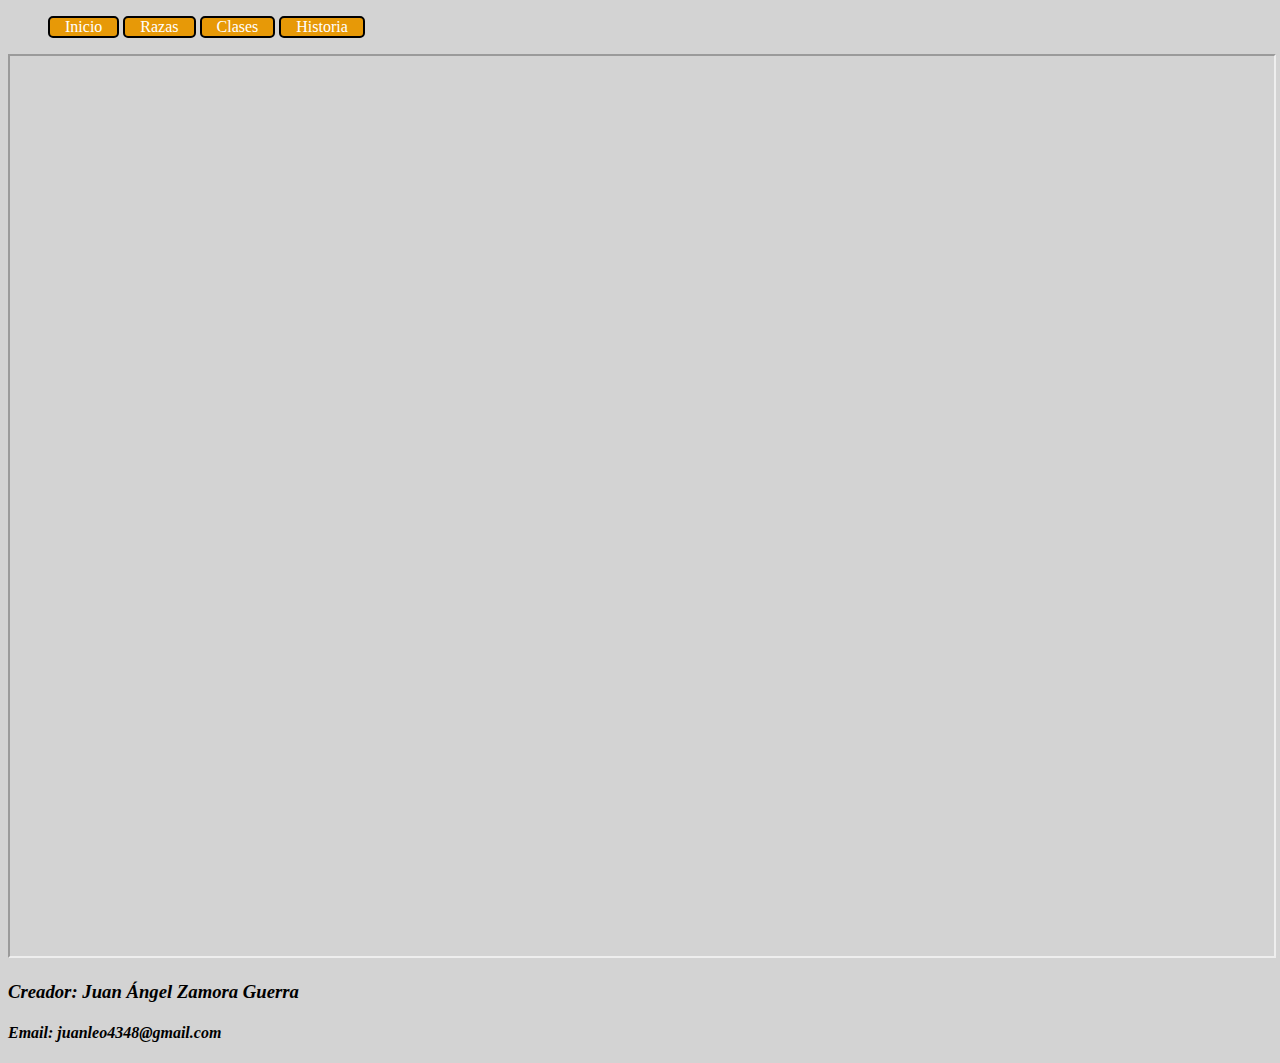
<file: index.html>
<!DOCTYPE html>
<html lang="es">
    <head>
        <meta charset="UTF-8">
        <title>Index</title>
        <link rel="StyleSheet" href="index.css" type="text/css">
        <link rel="icon" type="image/x-icon" href="favicon.ico">
        </head>
    <body>
        <div>
            <header>
                <nav>
                    <ul>
                        <li>
                            <a href="index.html">Inicio</a>
                        </li>
                        <li>
                            <a href="razas.html">Razas</a>
                        </li>
                        <li>
                            <a href="clases.html">Clases</a>
                        </li>
                        <li>
                            <a href="historia.html">Historia</a>
                        </li>
                    </ul>
            </nav>
            </header>
            <main>
                <iframe src="https://wow.fandom.com/es/wiki/Wowpedia"></iframe>
            </main> 
            <footer>
                <address>
                    <h3>Creador: Juan Ángel Zamora Guerra</h3>
                    <h4>Email: juanleo4348@gmail.com</h4>
                </address>
            </footer>
    </body>
</html>
</file>
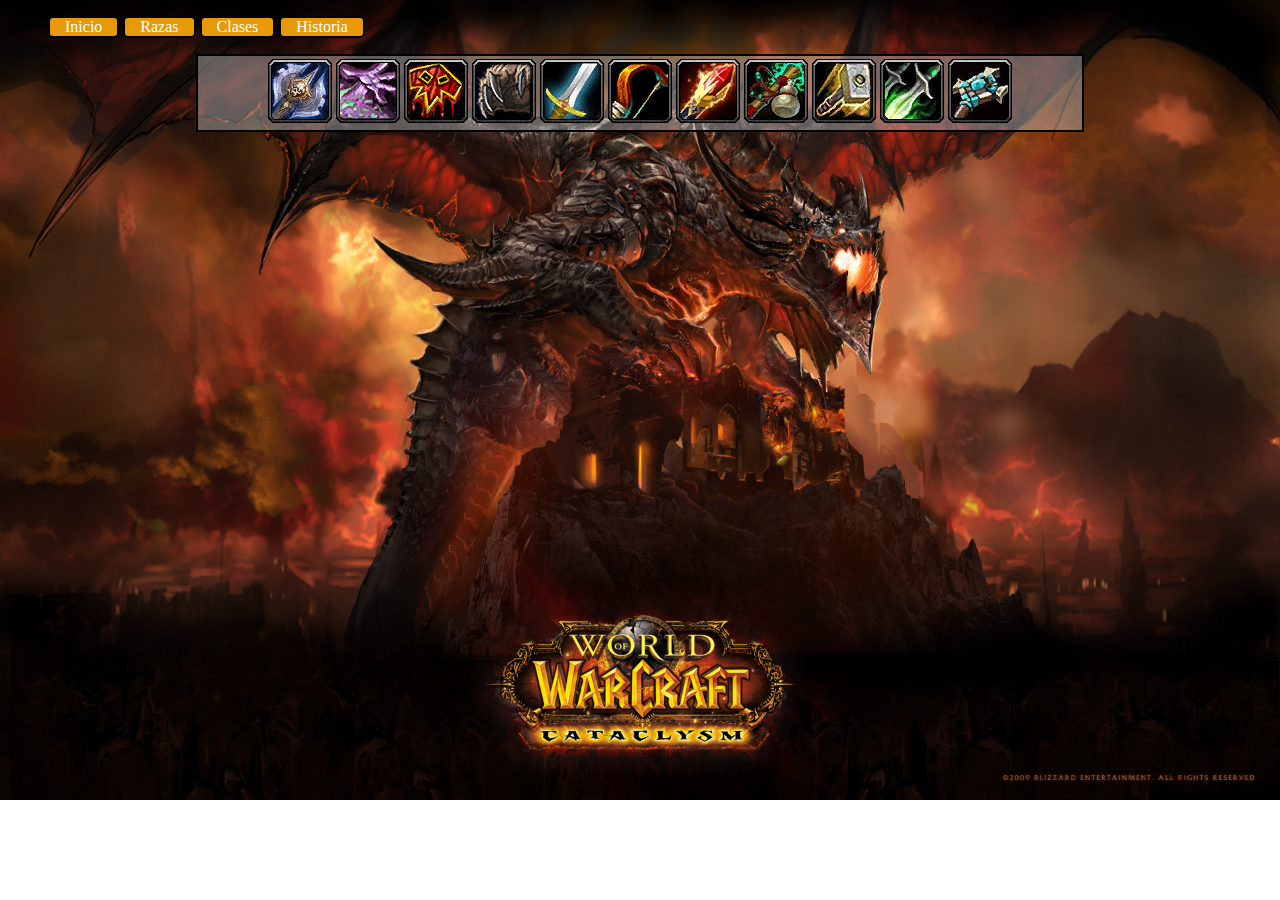
<file: clases.html>
<!DOCTYPE html>
<html lang="es">
    <head>
        <meta charset="utf-8">
        <title>Clases</title>
        <link rel="StyleSheet" href="clases.css">
        <link rel="icon" type="image/x-icon" href="favicon.ico">

    </head>
    <body>
        <header>
            <nav>
                <ul>
                    <li>
                        <a href="index.html">Inicio</a>
                    </li>
                    <li>
                        <a href="razas.html">Razas</a>
                    </li>
                    <li>
                        <a href="clases.html">Clases</a>
                    </li>
                    <li>
                        <a href="historia.html">Historia</a>
                    </li>
                </ul>
        </nav>
        </header>
        <main>
            <table>
                <tr>
                    <td>
                        <img id="imagen" onclick="mostrardk()" src="deathKnight.png">
                    </td>
                    <td>
                        <img id="imagen" onclick="mostrarbrujo()" src="brujo.png">
                    </td>
                    <td>
                        <img id="imagen" onclick="mostrarchaman()" src="chaman.png">
                    </td>
                    <td>
                        <img id="imagen" onclick="mostrardruida()" src="druida.png">
                    </td>
                    <td>
                        <img id="imagen" onclick="mostrarwar()" src="guerrero.png">
                    </td>
                    <td>
                        <img id="imagen" onclick="mostrarhunter()" src="hunter.png">
                    </td>
                    <td>
                        <img id="imagen" onclick="mostrarmago()" src="mago.png">
                    </td>
                    <td>
                        <img id="imagen" onclick="mostrarmonje()" src="monje.png">
                    </td>
                    <td>
                        <img id="imagen" onclick="mostrarpala()" src="paladin.png">
                    </td>
                    <td>
                        <img id="imagen" onclick="mostrarpic()" src="picaro.png">
                    </td>
                    <td>
                        <img id="imagen" onclick="mostrarsacer()" src="sacerdote.png">
                    </td>
                </tr>
            </table>
            <div id="dk" style="display: none;" >
                <h2>Caballero de la muerte</h2>
                <p>
                    Los caballeros de la Muerte se enfrentan a sus enemigos de cerca, asestando golpes con sus armas con magia oscura que vuelve a los enemigos vulnerables o les inflige daño con poder oscuro.
                    <br/>
                    Arrastran a los enemigos a enfrentamientos uno contra uno, obligándoles a concentrar sus ataques lejos de sus compañeros más débiles.
                    Para evitar que sus enemigos escapen de sus garras, 
                    <br />
                    los caballeros de la Muerte deben ser conscientes del poder que invocan de las runas y controlar sus ataques de forma apropiada.
                </p>
                <img src="dkG.png">

            </div>
            <div id="brujo"  style="display: none;">
                <h2>Brujo</h2>
                <p>
                    Los brujos incineran y destruyen a los enemigos debilitados con una combinación de atroces enfermedades y magia oscura. Mientras que sus mascotas les protegen y mejoran, los brujos golpean a los enemigos desde la distancia.
                    <br/>
                    Ya que son taumaturgos físicamente débiles desprovistos de una poderosa armadura, los brujos astutos dejan que sus esbirros se lleven el grueso de los ataques enemigos para salvar su propio pellejo.
                </p>
                <img src="brujoG.png">

            </div>
            <div id="chaman"  style="display: none;">
                <h2>Chaman</h2>
                <p>
                    Durante el combate, el chamán coloca totems de control y daño en el suelo para maximizar su efectividad y ponerle las cosas más difíciles a los enemigos Los chamanes son lo suficientemente versátiles para luchar contra los enemigos de cerca o a distancia, 
                    <br />
                    pero los chamanes sabios eligen su camino de ataque basado en los puntos fuertes y débiles de sus enemigos.
                </p>
                <img src="chamanG.png">
            </div>
            <div id="druida"  style="display: none;">
                <h2>Druida</h2>
                <p>
                    Los druidas poseen una gran variedad de estilos de combate. Pueden llevar a cabo todos los roles: sanación, tanque, daño cuerpo a cuerpo y daño a distancia. 
                    <br />
                    Es vital que los druidas adopten la forma adecuada para cada situación ya que cada forma conlleva un propósito diferente.
                </p>
                <img src="druidaG.png">
            </div>
            <div id="guerrero"  style="display: none;">
                <h2>Guerrero</h2>
                <p>
                    Los guerreros se equipan con cuidado para el combate y se enfrentan a sus enemigos de frente, dejando que los ataques resbalen contra su pesada armadura. <br/>
                    Usan diversas tácticas de combate y una gran variedad de tipos de armas para proteger a los combatientes menos hábiles. <br/>
                    Los guerreros deben controlar cuidadosamente su ira (el poder detrás de sus ataques más fuertes) para maximizar su efectividad en el combate.
                </p>
                <img src="guerreroG.png">
            </div>
            <div id="hunter"  style="display: none;">
                <h2>Cazador</h2>
                <p>
                    Los cazadores luchan contra sus enemigos a distancia o de cerca y ordenan a sus mascotas que ataquen mientras preparan sus flechas, <br />
                    disparan sus armas de fuego o blanden sus armas de asta. Si bien sus armas son efectivas a corta y larga distancia, los cazadores son también extremadamente ágiles. <br/>
                    Son capaces de evadir o entorpecer a sus enemigos para controlar el espacio de combate.
                </p>
                <img src="cazadorG.png">
            </div>
            <div id="mago"  style="display: none;">
                <h2>Mago</h2>
                <p>
                    Los magos destruyen a sus enemigos con encantamientos arcanos. Aunque controlan poderosos hechizos ofensivos, los magos son frágiles y su armadura es ligera, <br />
                    lo que los hace particularmente vulnerables a los ataques a corta distancia. <br />
                    Los magos sabios usan sus hechizos con cuidado para mantener a sus enemigos a distancia o retenerlos en el lugar.
                </p>
                <img src="magoG.png">
            </div>
            <div id="monje"  style="display: none;">
                <h2>Monje</h2>
                <p>
                    Sea cual sea el papel que desempeñen en el combate, los monjes suelen centrarse en sus pies y manos para las acciones principales, <br />
                    mientras que su fuerte conexión con su chi interno les vale para potenciar sus facultades. <br />
                    Además, los monjes son capaces de sanar a sus aliados al tiempo que infligen daño a sus enemigos.
                </p>
                <img src="monjeG.png">
            </div>
            <div id="paladin"  style="display: none;">
                <h2>Paladin</h2>
                <p>
                    Los paladines se colocan justo delante de sus enemigos, confiando en su pesada armadura y la sanación para poder sobrevivir a una lluvia de ataques. <br />
                    Ya sea con enormes escudos o con aplastantes armas a dos manos, los paladines pueden aguantar zarpas y espadas de sus compañeros más débiles, <br />
                    pero deben usar la magia sanadora con cuidado para asegurarse de que se mantienen en pie.
                </p>
                <img src="paladinG.png">
            </div>
            <div id="picaro"  style="display: none;">
                <h2>Pícaro</h2>
                <p>
                    Los pícaros a menudo inician sus batallas entre las sombras, comenzando con sanguinarios golpes cuerpo a cuerpo. En batallas largas, usan ataques sucesivos, <br /> 
                    cuidadosamente seleccionados para preparar al enemigo para el golpe final. <br />
                    Los pícaros deben tener especial cuidado al seleccionar a sus objetivos para no malgastar sus ataques de combo y deben saber cuándo esconderse o huir si la batalla se vuelve contra ellos.
                </p>
                <img src="picaroG.png">
            </div>
            <div id="sacer"  style="display: none;">
                <h2>Sacerdote</h2>
                <p>
                    Los sacerdotes usan poderosa magia de sanación para asegurarse de que tanto ellos como sus compañeros no son derribados. También controlan poderosos hechizos ofensivos a distancia, <br />
                    pero pueden verse sobrepasados por los enemigos debido a su fragilidad física y a su ligera armadura. <br />
                    Los sacerdotes más experimentados combinan el uso de sus hechizos ofensivos y de control con la importancia de mantener vivo al resto del grupo.
                </p>
                <img src="sacerdoteG.png">
            </div>
        </main>

        <script src="clases.js"></script>
    </body>
</html>
</file>
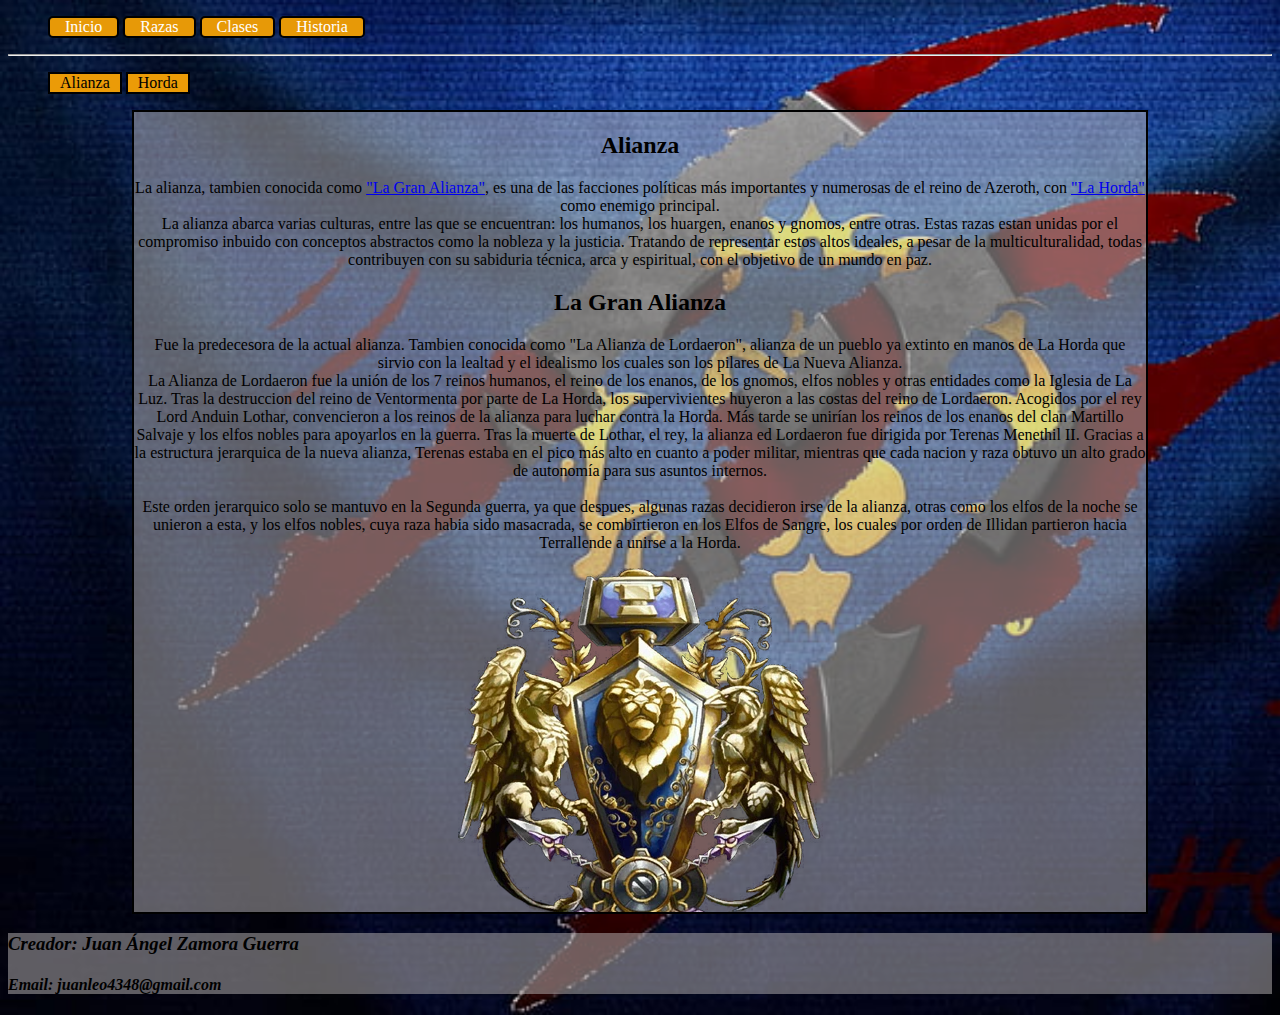
<file: historia.html>
<!DOCTYPE html>
<html lang="es">
    <head>
        <meta charset="UTF-8">
        <title>Historia</title>
        <link rel="StyleSheet" href="historia.css" type="text/css">
        <link rel="icon" type="image/x-icon" href="favicon.ico">
    </head>
    <body>
        <div>
            <header>
                <nav>
                    <ul>
                        <li>
                            <a href="index.html">Inicio</a>
                        </li>
                        <li>
                            <a href="razas.html">Razas</a>
                        </li>
                        <li>
                            <a href="clases.html">Clases</a>
                        </li>
                        <li>
                            <a href="historia.html">Historia</a>
                        </li>
                    </ul>
            </nav>
            </header>
                <hr />
            <aside>
              <ul>

              </ul>  
            </aside>
            <ul class="elegir">
                <li><a href="#ali">Alianza</a></li>
                <li><a href="#horda">Horda</a></li>
            </ul>

            <main id="historia">
             
                    <section id="ali">
                        <div>
                            <h2>Alianza</h2>
                            <p>
                                La alianza, tambien conocida como <a href="#G_Alianza">"La Gran Alianza"</a>, es una de las facciones políticas más importantes
                                y numerosas de el reino de Azeroth, con <a href="#Horda">"La Horda"</a> como enemigo principal.
                                <br />
                                La alianza abarca varias culturas, entre las que se encuentran: los humanos, los huargen, enanos y gnomos, entre otras.                             
                                Estas razas estan unidas por el compromiso inbuido con conceptos abstractos como la nobleza y la justicia. Tratando de representar estos altos ideales,
                                a pesar de la multiculturalidad, todas contribuyen con su sabiduria técnica, arca y espiritual, con el objetivo de un mundo en paz.
                            </p>
                                
                        </div>
                        <div>
                            <h2 id="G_Alianza">La Gran Alianza</h2>
                            <p>
                                Fue la predecesora de la actual alianza. Tambien conocida como "La Alianza de Lordaeron", alianza de un pueblo ya extinto en manos de La Horda que sirvio con la lealtad y el idealismo los cuales
                                son los pilares de La Nueva Alianza.
                                <br />
                                La Alianza de Lordaeron fue la unión de los 7 reinos humanos, el reino de los enanos, de los gnomos, elfos nobles y otras entidades como la Iglesia de La Luz.
                                Tras la destruccion del reino de Ventormenta por parte de La Horda, los supervivientes huyeron a las costas del reino de Lordaeron. 
                                Acogidos por el rey Lord Anduin Lothar, convencieron a los reinos de la alianza para luchar contra la Horda.
                                Más tarde se unirían los reinos de los enanos del clan Martillo Salvaje y los elfos nobles para apoyarlos en la guerra.
                                Tras la muerte de Lothar, el rey, la alianza ed Lordaeron fue dirigida por Terenas Menethil II. Gracias a la estructura jerarquica de la nueva alianza,
                                Terenas estaba en el pico más alto en cuanto a poder militar, mientras que cada nacion y raza obtuvo un alto grado de autonomía para sus asuntos internos.
                                <br />
                                <br />
                                Este orden jerarquico solo se mantuvo en la Segunda guerra, ya que despues, algunas razas decidieron irse de la alianza, otras como los elfos de la noche se unieron a esta, y los elfos nobles, cuya raza habia sido masacrada, se combirtieron en los Elfos de Sangre,
                                los cuales por orden de Illidan partieron hacia Terrallende a unirse a la Horda.

                                
                            </p>
                            <img src="ali.png">
                        </div>
                    </section>
                    <section id="horda">
                        <h2 id="Horda">Horda</h2>
                        <p>
                            La historia de la Horda abarca varias decadas en el tiempo desde su formacion original, enesa epoca, la horda estaba alimentada por el oder demoníaco de la Legión Ardiente y su lider Kil'jaeden.
                            En un principio estaba formada fundamentalmente por orcos, y también por trol de bosque, ogros, goblin y Caballeros de la Muerte.
                            La legion Ardiente convirtió a la raza de los orcos en sus perfectas marionetas,en una época más reciente, la Horda se pacificó cuando se libró de la sed de sangre y se abrió a nuevas razas como los trol Lanza Negra, tauren, renegados o elfos de sangre.
                            <br />
                            <br />
                            La mayor victoria militar de la Horda fue la destrucción del reino de Azeroth en la Primera Guerra.
                            A pesar de llevar ventaja en el conflicto, fueron derrotados en la Segunda Guerra, y los orcos supervivientes internados en campos de concentración.
                            La liberación de los orcos de esos campos por parte de Thrall y la superación de la sed demoníaca, fue el comienzo de la Horda moderna que conocemos hoy en día.

                        </p>
                        <img src="horda.png">
                    </section>
            </main>
            
            <footer>
                <address>
                    <h3>Creador: Juan Ángel Zamora Guerra</h3>
                    <h4>Email: juanleo4348@gmail.com</h4>
                </address>
            </footer>
        </div>
    </body>
</html>
</file>
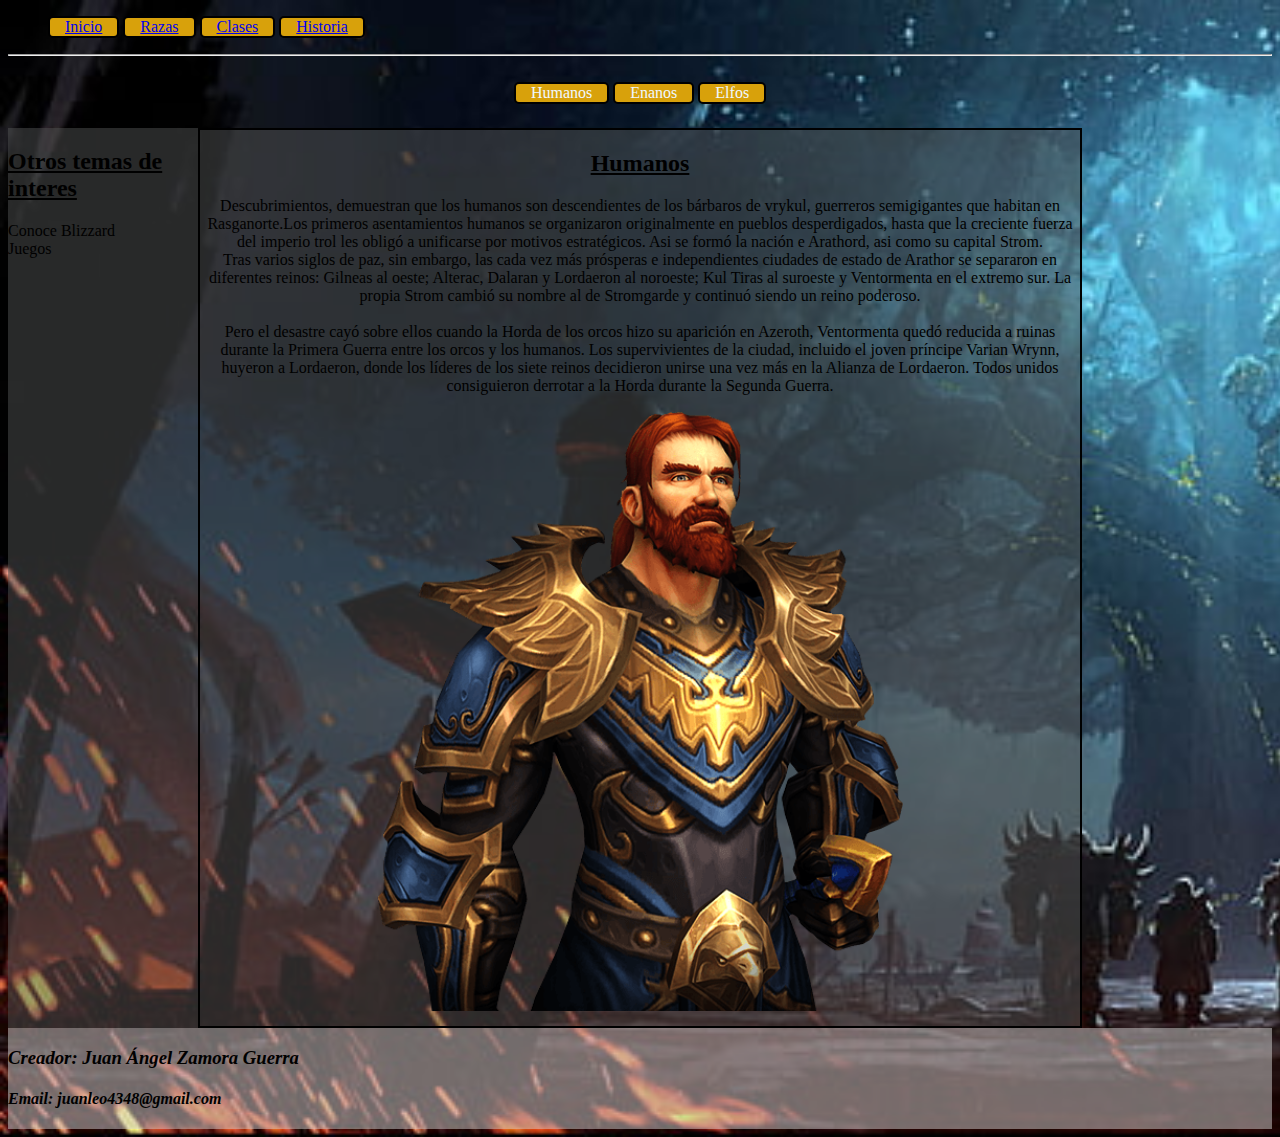
<file: razas.html>
<!DOCTYPE html>
<html lang="es">
    <head>
        <meta charset="UTF-8">
        <title>razas</title>
        <link rel="StyleSheet" href="razas.css">
        <link rel="icon" type="image/x-icon" href="favicon.ico">
    </head>
    <body>
        <div>
            <header>
                <nav>
                <ul>
                    <li>
                        <a href="index.html">Inicio</a>
                    </li>
                    <li>
                        <a href="razas.html">Razas</a>
                    </li>
                    <li>
                       <a href="clases.html">Clases</a>
                    </li>
                    <li>
                        <a href="historia.html">Historia</a>
                    </li>
                </ul>
            </nav>
            </header>
            <hr>

            <ul class="razas">
                <li>
                    <a href="#humanos">Humanos</a>
                </li>
                <li>
                    <a href="#enanos">Enanos</a>
                </li>
                <li>
                    <a href="#elfos">Elfos</a>
                </li>
            </ul>
            <div class="prueba">
                <aside class="menu">
                <h2>Otros temas de interes</h2>
                <ul>
                    <li>
                        Conoce Blizzard
                        <ul>
                            <li>
                                <a href="https://es.wikipedia.org/wiki/Blizzard_Entertainment">Wikipedia</a>
                            </li>
                            <li>
                                <a href="https://www.blizzard.com/es-es/">Pagina Oficial</a>
                            </li>
                        </ul>
                    </li>
                    <li>Juegos
                        <ul>
                            <li>
                                <a href="https://us.diablo3.blizzard.com/es-es/">Diablo III</a>
                            </li>
                            <li>
                               <a href="https://overwatch.blizzard.com/es-es/">Overwatch</a>
                            </li>
                            <li>
                                <a href="https://hearthstone.blizzard.com/es-es">Hearthstone</a>
                            </li>
                        </ul>
                    </li>
                </ul>
            </aside>
           
            
            <main id="razas">
                
                <section id="humanos">
                    <h2>Humanos</h2>
                    <p>
                        Descubrimientos, demuestran que los humanos son descendientes de los bárbaros de vrykul, guerreros semigigantes que habitan en Rasganorte.Los primeros asentamientos humanos se organizaron originalmente en pueblos desperdigados,
                        hasta que la creciente fuerza del imperio trol les obligó a unificarse por motivos estratégicos. Asi se formó la nación e Arathord, asi como su capital Strom.
                        <br />
                        Tras varios siglos de paz, sin embargo, las cada vez más prósperas e independientes ciudades de estado de Arathor se separaron en diferentes reinos: Gilneas al oeste; Alterac, Dalaran y Lordaeron al noroeste; 
                        Kul Tiras al suroeste y Ventormenta en el extremo sur. La propia Strom cambió su nombre al de Stromgarde y continuó siendo un reino poderoso.
                        <br />
                        <br />
                        Pero el desastre cayó sobre ellos cuando la Horda de los orcos hizo su aparición en Azeroth, Ventormenta quedó reducida a ruinas durante la Primera Guerra entre los orcos y los humanos. 
                        Los supervivientes de la ciudad, incluido el joven príncipe Varian Wrynn, huyeron a Lordaeron, donde los líderes de los siete reinos decidieron unirse una vez más en la Alianza de Lordaeron. 
                        Todos unidos consiguieron derrotar a la Horda durante la Segunda Guerra.
                    </p>
                    <img src="humanos.png">
                </section>
                <section id="enanos">
                    <h2>Enanos</h2>
                    <p>
                        Los audaces y valientes enanos son una antigua raza que desciende de los terráneos, seres de piedra viviente creados por los titanes cuando el mundo era joven. 
                        Debido a una extraña enfermedad conocida como la maldición de la carne, los progenitores terráneos de los enanos sufrieron una transformación que convirtió sus pétreos pellejos en suave piel. 
                        Finalmente, estas criaturas de sangre y carne se llamaron a sí mismas enanos y esculpieron la tremenda ciudad de Forjaz en los nevados pocos de Khaz Modan.
                        <br />
                        Durante largos siglos tres clanes enanos (los Barbabronce, los Martillo Salvaje y los Hierro Negro) vivieron juntos en Forjaz bajo el sabio reinado del gran rey Modimus Yunquemar.
                        Cuando Modimus murió de viejo, las tensiones entre los clanes surgieron y se inició una guerra por el control de la ciudad. Así comenzó la guerra de los Tres Martillos, un brutal conflicto que duró varios años. 
                        En esa época el clan Barbabronce obtuvo el control en solitario de Forjaz y expulsó a sus rivales. 
                        La guerra interrumpió las relaciones entre los clanes que forjaron nuevos destinos separados unos de otros.
                        <br />
                        <br />
                        Cuando la Horda de los orcos invadió Azeroth, los enanos de Forjaz se ofrecieron a unirse a la gran Alianza. 
                        Guiados por el rey Magni Barbabronce, los resistentes habitantes de la ciudad demostraron ser la médula espinal de las fuerzas de la Alianza, 
                        ayudando a conseguir una victoria tras otra contra los orcos. Desde entonces, 
                        los enanos de Forjaz han continuado siendo una valiosa parte de la Alianza.
                        <br />
                        <br />
                        Además de deleitarse ante la posibilidad de la batalla, hace tiempo que los enanos han mostrado interés por descubrir la verdad acerca de su encantado pasado. 
                        Debido a los esfuerzos de los arqueólogos enanos esparcidos por el mundo, se han descubierto muchas cosas acerca de los orígenes de la raza y la maldición de la carne que afectó a los terráneos. 
                        Pero todavía quedan muchos misterios y los enanos han continuado excavando los ancestrales emplazamientos de Azeroth en busca de respuestas.
                        <br />
                        Cuando extrañas catástrofes naturales comenzaron a golpear gran parte de Azeroth justo antes del Cataclismo, las tierras de los enanos no se libraron de los calamitosos trastornos. 
                        Una serie de violentos terremotos destrozaron los alrededores de Forjaz, reduciendo los asentamientos a escombros y llevándose la vida de muchos enanos inocentes en el proceso. 
                        Para obtener respuestas sobre el preocupante estado del mundo, el rey Magni se sometió de forma altruista a un ritual místico para entrar en comunión con la tierra. 
                        Pero la arcaica ceremonia tuvo un efecto inesperado; 
                        Magni se transformó en un diamante y se fusionó con las profundidades de la propia Forjaz.
                        <br />
                        <br />
                        En el vacío de poder resultante, su hija, Moira, que se había casado con un miembro del odiado clan Hierro Negro, reclamó brevemente el trono de Forjaz e instauró un bloqueo efectivo de la ciudad. 
                        Si no hubiera sido por la intervención del rey Varian Wrynn de Ventormenta y su hijo, el príncipe Anduin, sus descaradas acciones podrían haber desencadenado otra guerra civil. 
                        Siguiendo el consejo de Varian, el control de Forjaz se ha dividido de forma igual entre los clanes Barbabronce, Martillo Salvaje y Hierro Negro mediante el Consejo de los Tres Martillos. 
                        Pero, ya que el resentimiento y los prejuicios se enconan entre los clanes, la capacidad del Consejo para gobernar como uno solo permanece en duda.

                        </p>
                        <img src="enano.png">
                </section>
                <section id="elfos">
                    <h2>Elfos de la Noche</h2>
                    <p>
                        Los ancestrales y recluidos elfos de la noche han jugado un papel muy importante en el destino de Azeroth a lo largo de la historia. 
                        Hace más de diez mil años, durante La Guerra de los Ancestros, estos héroes ayudaron a rechazar la primera invasión de la demoníaca Legión Ardiente. 
                        Cuando lo que quedaba esparcido por Azeroth de la Legión se unió con los viles sátiros siglos después, los elfos de la noche volvieron a alzarse para enfrentarse a la amenaza. 
                        La consiguiente Guerra del Sátiro supuso grandes pérdidas para los elfos de la noche, pero finalmente derrotaron a las tropas que se habían dispuesto sembrar el caos en su mundo.
                        <br />
                        Sin embargo, la aparición de la Legión había cambiado para siempre la sociedad de los elfos de la noche. 
                        Los elfos de la noche habían decidido rechazar la práctica de la magia arcana porque su uso imprudente había atraído a la Legión a Azeroth. 
                        Cultivaron una existencia pacífica y naturalista en las laderas del Monte Hyjal bajo el liderazgo de Tyrande Susurravientos. 
                        Durante muchos largos años, Tyrande supervisó el gobierno de los elfos de la noche, siempre atenta a posibles señales de otras incursiones demoníacas. 
                        Gran parte de este tiempo lo pasó separada de su amado, Malfurion Tempestira, quien, junto con otros druidas, mantenía el equilibrio de la naturaleza desde el Sueño Esmeralda.
                        <br />
                        <br />
                        La tranquila existencia de los elfos de la noche se vio destruida de nuevo cuando la Legión Ardiente lanzó una nueva invasión sobre Azeroth. 
                        En el punto álgido de este conflicto, conocido como la Tercera Guerra, la Legión y su terrorífica Plaga no-muerta atacaron las tierras de los elfos de la noche. 
                        Tras despertar a Malfurion y sus druidas de su letargo en el Sueño, 
                        Tyrande reunió a los demás elfos de la noche y lucharon junto a la Horda y la Alianza para derrotar al señor demoníaco Archimonde y a sus esbirros en la cima del Monte Hyjal.
                    </p>
                    <img src="elfos.png">
                </section>
            </main>
            <footer>
                <address>
                    <h3>Creador: Juan Ángel Zamora Guerra</h3>
                    <h4>Email: juanleo4348@gmail.com</h4>
                </address>
            </footer>
    </body>
</file>
<file: index.css>
body{
    background-color: lightgrey;
}
header nav ul li{
    display: inline-block;
    border: 2px solid black;
    border-radius: 5px;
    background-color: rgb(231, 153, 7);
    transition: background-color 0.5s ease;
}
header nav ul li a{
    padding: 15px;
    text-decoration: none;
    color: white;
}
header nav ul li:hover{
    text-decoration: none;
    color: rgb(170, 164, 164);
    border: 2px solid rgb(255, 255, 255);
    background-color: rgb(190, 58, 6);
}

iframe{
    width: 100%;
    height:900px;
}
</file>
<file: clases.css>
body{
    background-image: url(fondoClases.jpg);
    background-repeat: no-repeat;
    background-size: cover;
}
header nav ul li{
    display: inline-block;
    border: 2px solid black;
    border-radius: 5px;
    background-color: rgb(231, 153, 7);
}
header nav ul li a{
    padding: 15px;
    text-decoration: none;
    color: white;
}
main{
    margin: auto;
    width: 70%;
    text-align: center;
    border: 2px solid black;
    background-color: rgba(211, 211, 211, 0.4);

}
main table{
    margin: auto;
}
main div img{
    width: auto;
    height: 500px;
    border-radius: 5px;
}
</file>
<file: historia.css>
body{
    background-image: url(fondoHistoria.jpg);
    background-repeat: no-repeat;
    background-size: cover;
}
header nav ul li{
    display: inline-block;
    border: 2px solid black;
    border-radius: 5px;
    background-color: rgb(231, 153, 7);
}
header nav ul li a{
    padding: 15px;
    text-decoration: none;
    color: white;
}
main{
    background-color: rgba(187, 183, 183, 0.5);
    margin: auto;
    width: 80%;
    height: 800px;
    border: 2px solid black;
    overflow: hidden;
}
ul.elegir li{
    display: inline-block;
    border: 2px solid black;
    background-color: rgb(235, 155, 7);
}
ul.elegir li a{
    padding: 10px;
    text-decoration: none;
    color: black;
}
main section{
    text-align: center;
    width: 100%;
    height: 100%;
    overflow: auto;
}
footer{
    width:100%;
    background-color:rgba(187, 183, 183, 0.5);

}
</file>
<file: razas.css>
body{
    background-image: url(fondoRazas.png);
    background-repeat: no-repeat;
    background-size: cover;
}
header nav ul li{
    display: inline-block;
    border: 2px solid black;
    border-radius: 5px;
    display: inline-block;
    background-color: rgb(216, 161, 11);
    text-decoration: none;
    color: black;
    transition: background-color 0.5s ease;
}
header nav ul li a{
    padding: 15px;
}
header nav ul li:hover{
    background-color: rgb(240, 88, 28);
    border: 2px solid white;
    border-radius: 5px;
}

div.prueba {
    box-sizing: border-box;
    display: flex;
    flex-wrap: wrap;
    align-items: stretch;
}
aside.menu {
    background-color: rgba(80, 82, 82, 0.5);
    display: flex;
    width: 15%;
    box-sizing: border-box;
    flex-wrap: wrap;
    flex-direction: column;
}
aside.menu h2{
    text-decoration: underline;
    font-family: Cambria, Cochin, Georgia, Times, 'Times New Roman', serif;
}
aside.menu ul{
    width: fit-content;
    list-style: none;
    padding: 0px;
    margin: 0px;
}
aside.menu ul li{
    display: flex;
    flex-wrap: nowrap;
    position: relative;
}
aside.menu ul li:hover{
    border: 2px solid black;
    background-color: rgba(211, 211, 211, 0.6);
    border-radius: 5px;
}
aside.menu ul li a{
    border: 2px solid black;
    border-radius: 5px;
    display: block;
    padding: 10px;
    text-decoration: none;
}
.menu ul li ul {
    position: absolute;
    top: 0;
    left: 100%;
    display: none;
}   
.menu ul li:hover ul {
    display: block;
}

.menu ul li ul li a {
    
    background-color: #ccc;
    color: #333;
} 

main {
    display: flex;
    box-sizing: border-box;
    width: 70%;
    height: 900px;
    overflow: hidden;
    border: 2px solid black;
    background-color: rgba(80, 82, 82, 0.5);
    color: rgb(0, 0, 0);
    flex-wrap: wrap;
}
main section{
    width: 100%;
    height: 100%;
    overflow: auto;
    text-align: center;
}
main section h2{
    font-family:Cambria, Cochin, Georgia, Times, 'Times New Roman', serif;
    text-decoration-line: underline;
}
img{
    width: auto;
    height: 600px;
}



ul.razas{
    padding: 10px;
    height: 20px;
    text-align: center;
}
ul.razas li{
    border: 2px solid black;
    border-radius: 5px;
    display: inline-block;
    background-color: rgb(216, 161, 11);
    transition:background-color 0.5s ease;
}
ul.razas li:hover{
    color: rgb(170, 164, 164);
    border: 2px solid rgb(255, 255, 255);
    background-color: rgb(190, 58, 6);
    border-radius: 5px;
}
ul.razas li a{
    color: aliceblue;
    text-decoration: none;
    padding: 15px;

}

footer{
    width: 100%;
    background-color: rgba(211, 211, 211, 0.5);
}

body ul li{
    display: inline-block;

}
</file>
